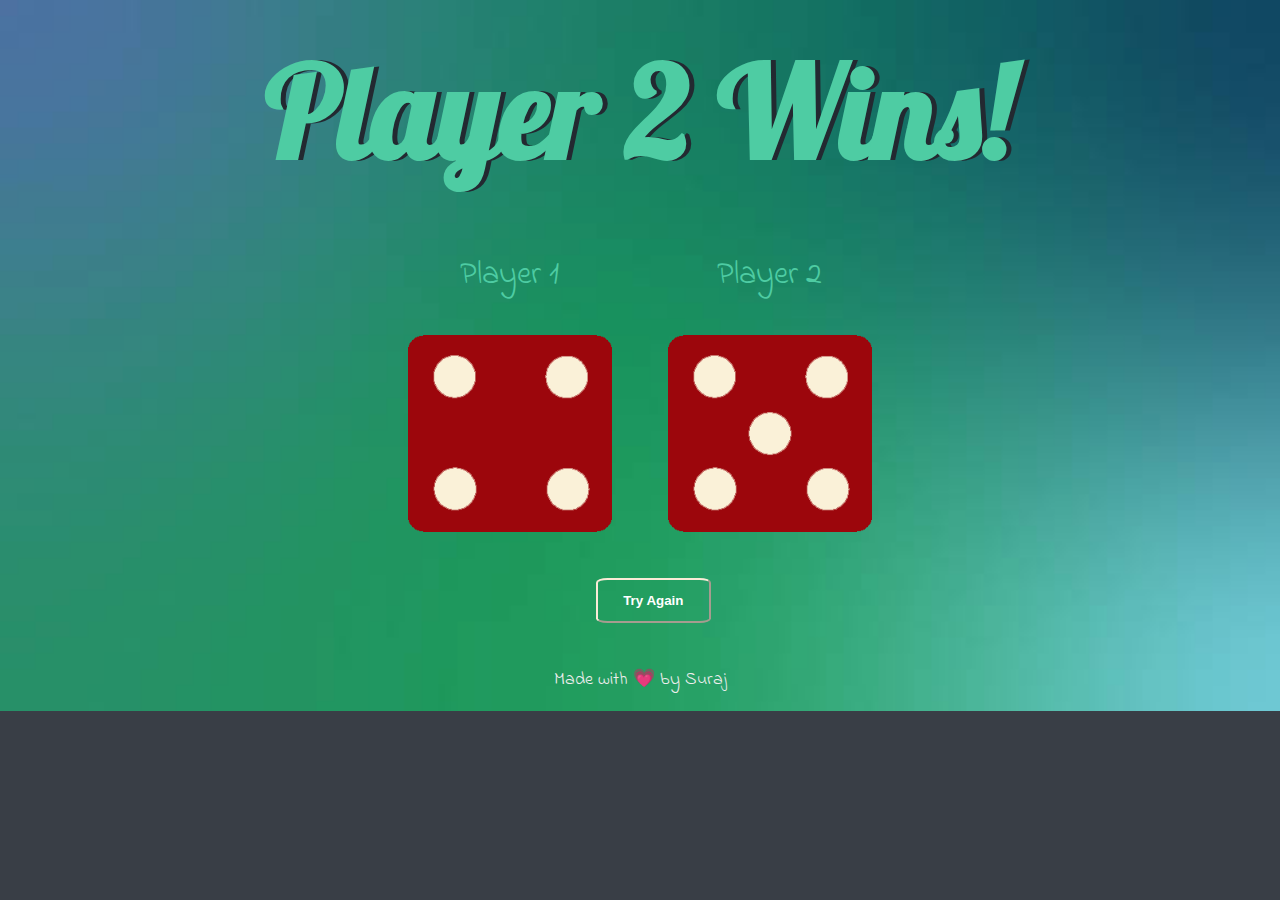
<file: index.html>
<!DOCTYPE html>
<html lang="en" dir="ltr">

<head>
  <meta charset="utf-8">
  <title>Dicee</title>
  <link rel="stylesheet" href="styles.css">
  <link href="https://fonts.googleapis.com/css?family=Indie+Flower|Lobster" rel="stylesheet">
  <link rel="icon" type="image/png" sizes="180x180" href="images/dice-favicon.jpg">

</head>

<body>

  <div class="container">
    <h1>Refresh Me</h1>

    <div class="dice">
      <p>Player 1</p>
      <img class="img1" src="images/dice6.png">
    </div>

    <div class="dice">
      <p>Player 2</p>
      <img class="img2" src="images/dice6.png">
    </div>

  </div>
  <button onClick="window.location.reload();" class="reloadBtn">Try Again</button>

  <script src="index.js"></script>



  <p class="ptext">Made with 💗 by Suraj</p>


</body>

</html>
</file>
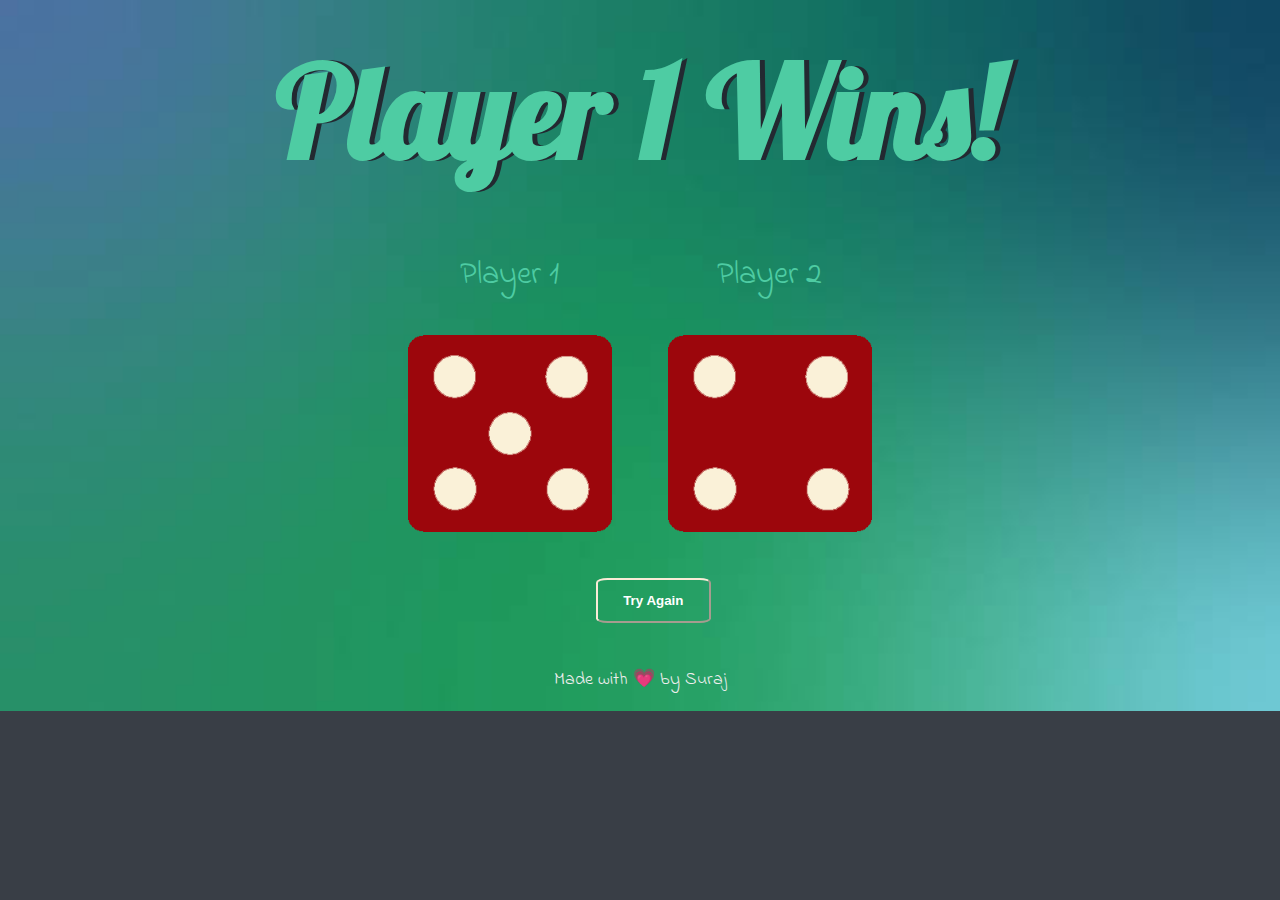
<file: dicee.html>
<!DOCTYPE html>
<html lang="en" dir="ltr">

<head>
  <meta charset="utf-8">
  <title>Dicee</title>
  <link rel="stylesheet" href="styles.css">
  <link href="https://fonts.googleapis.com/css?family=Indie+Flower|Lobster" rel="stylesheet">
  <link rel="icon" type="image/png" sizes="180x180" href="images/dice-favicon.jpg">

</head>

<body>

  <div class="container">
    <h1>Refresh Me</h1>

    <div class="dice">
      <p>Player 1</p>
      <img class="img1" src="images/dice6.png">
    </div>

    <div class="dice">
      <p>Player 2</p>
      <img class="img2" src="images/dice6.png">
    </div>

  </div>
  <button onClick="window.location.reload();" class="reloadBtn">Try Again</button>

  <script src="index.js"></script>



  <p class="ptext">Made with 💗 by Suraj</p>


</body>

</html>
</file>
<file: styles.css>
.container {
  width: 70%;
  margin: auto;
  text-align: center;
}

.dice {
  text-align: center;
  display: inline-block;
}

body {
  background-color: #393E46;
}

h1 {
  margin: 30px;
  font-family: 'Lobster', cursive;
  text-shadow: 5px 0 #232931;
  font-size: 8rem;
  color: #4ECCA3;

}

p {
  font-size: 2rem;
  color: #4ECCA3;
  font-family: 'Indie Flower', cursive;
}

img {
  width: 80%;
}

.ptext {
  margin-top: 3.5%;
  font-size: large;
  color: #EEEEEE;
  text-align: center;
  font-family: 'Indie Flower', cursive;
}


body{
  background-size: 105% 100%;
  background-image: url(images/bg-2.jpg);
  background-repeat: no-repeat;
}

.reloadBtn{
  margin:3% 50% 0% 46.5%;
  width: 115.2px;
  height: 45.2px;
  text-align: center;
  display: inline-block;
  background-color: transparent;
  color: white;
  font-weight: bold;
  border-radius: 10%;
  border-color: antiquewhite;
}
</file>
